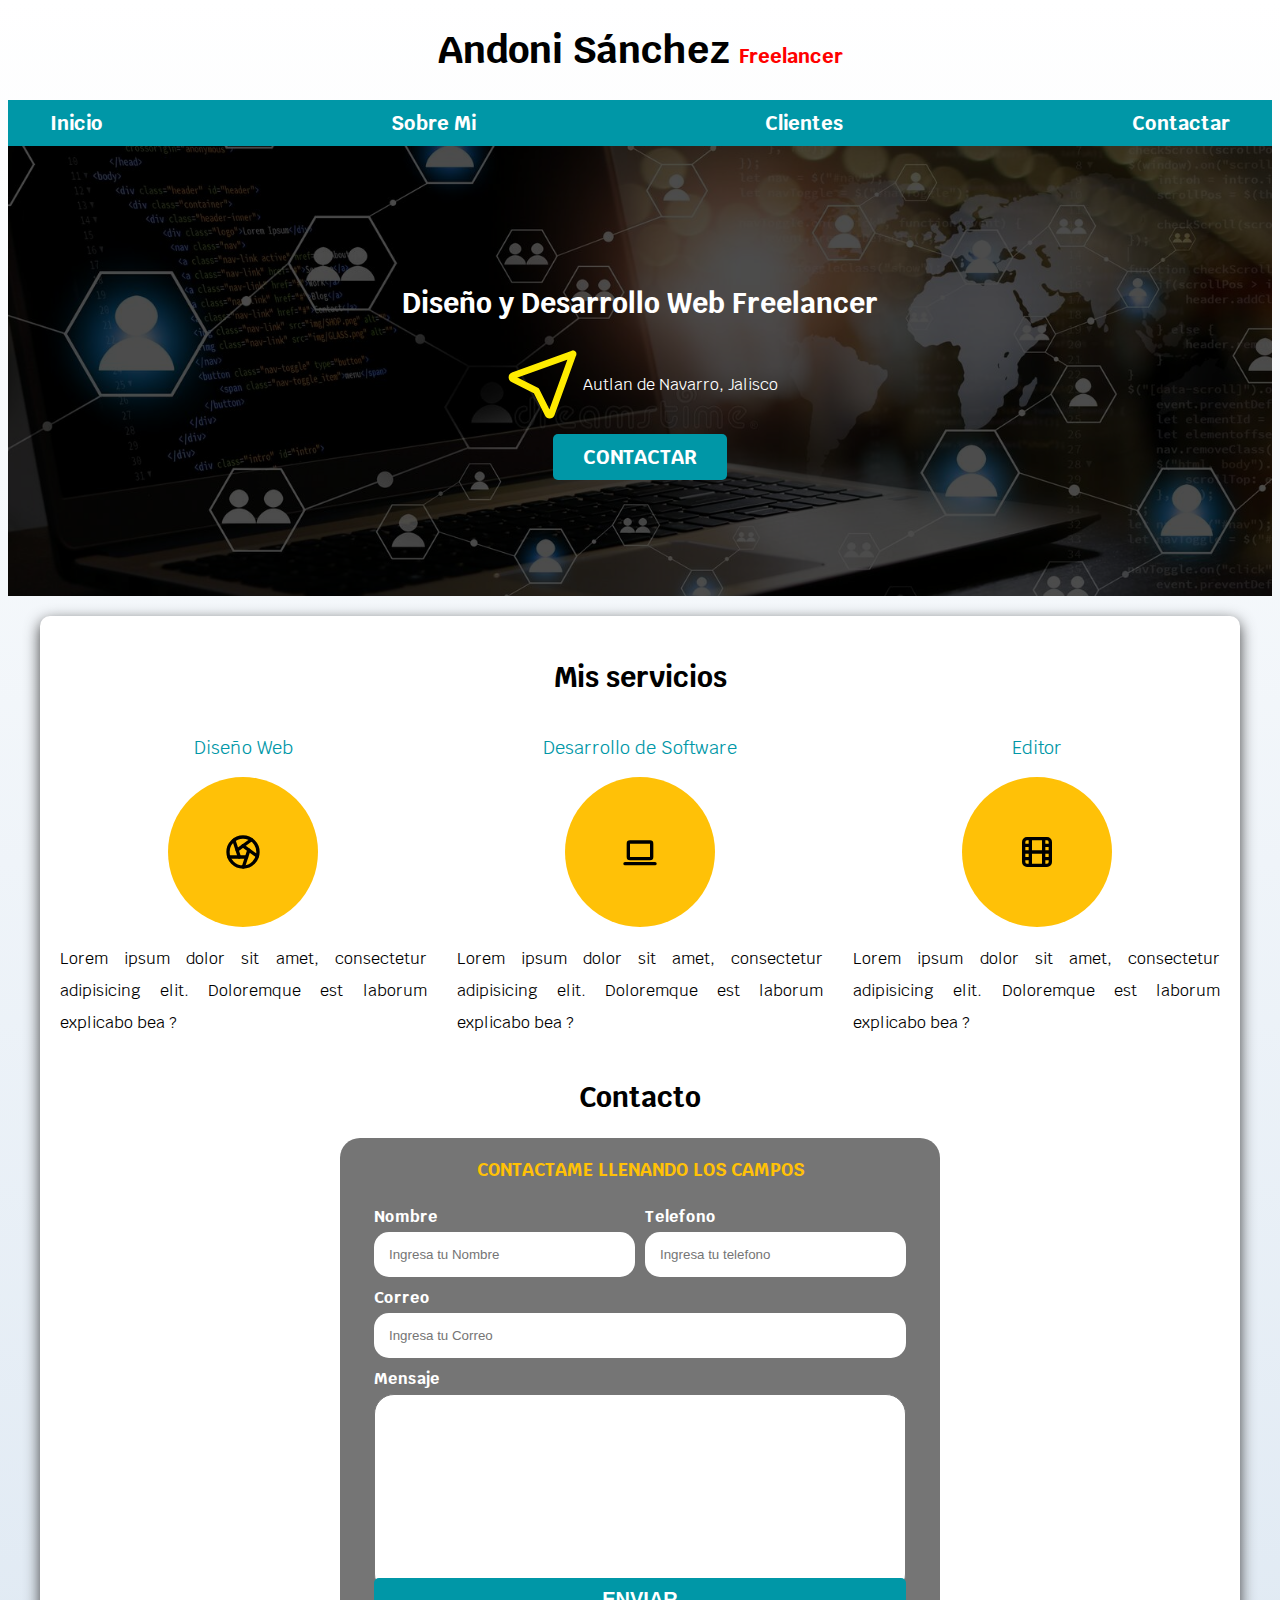
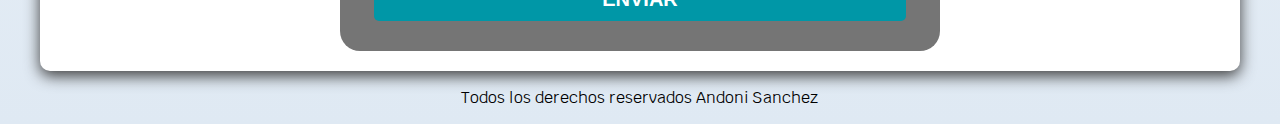
<file: index.html>
<!DOCTYPE html>
<html lang="es">

<head>
    <meta charset="UTF-8">
    <meta http-equiv="X-UA-Compatible" content="IE=edge">
    <meta name="viewport" content="width=device-width, initial-scale=1.0">
    <title>Diseñador Freelancer</title>
    <link rel="preload" href="css/normalize.css" as="style">
    <link rel="preconnect" href="https://fonts.googleapis.com">
    <link rel="preconnect" href="https://fonts.gstatic.com" crossorigin>
    <link href="https://fonts.googleapis.com/css2?family=Krub:wght@400;700&display=swap" rel="stylesheet">
    <link rel="preload" href="css/style.css" as="style">
    <link href="css/style.css" rel="stylesheet">
</head>

<body>
    <!--Menu de Contenido-->
    <header>
        <h1 class="titulo">Andoni Sánchez <span>Freelancer</span> </h1>
    </header>
    <div class="nav-bg">
        <nav class="navegacionPrincipal contenedor">
            <a href="#">Inicio</a>
            <a href="#">Sobre Mi</a>
            <a href="#">Clientes</a>
            <a href="#">Contactar </a>
        </nav>
    </div>
    <!--Banner-->
    <section class="hero">
        <div class="contenedor-hero">
            <h2> Diseño y Desarrollo Web Freelancer</h2>
            <div class="ubicacion">
                <svg xmlns="http://www.w3.org/2000/svg" class="icon icon-tabler icon-tabler-location" width="80"
                    height="80" viewBox="0 0 24 24" stroke-width="2" stroke="#ffec00" fill="none" stroke-linecap="round"
                    stroke-linejoin="round">
                    <path stroke="none" d="M0 0h24v24H0z" fill="none" />
                    <path d="M21 3l-6.5 18a0.55 .55 0 0 1 -1 0l-3.5 -7l-7 -3.5a0.55 .55 0 0 1 0 -1l18 -6.5" />
                </svg>

                <p>Autlan de Navarro, Jalisco</p>
            </div>

            <a class="boton" href="#">Contactar</a>
        </div>
    </section>


    <!--Pequeña info importante-->
    <main class="contenedor sombra">
        <h2>Mis servicios</h2>
        <div class="servicios">

            <section class="servicio">
                <h3>Diseño Web</h3>
                <div class="iconos">
                    <svg xmlns="http://www.w3.org/2000/svg" class="icon icon-tabler icon-tabler-aperture" width="40"
                        height="40" viewBox="0 0 24 24" stroke-width="2" stroke="#000000" fill="none"
                        stroke-linecap="round" stroke-linejoin="round">
                        <path stroke="none" d="M0 0h24v24H0z" fill="none" />
                        <circle cx="12" cy="12" r="9" />
                        <line x1="3.6" y1="15" x2="14.15" y2="15" />
                        <line x1="3.6" y1="15" x2="14.15" y2="15" transform="rotate(72 12 12)" />
                        <line x1="3.6" y1="15" x2="14.15" y2="15" transform="rotate(144 12 12)" />
                        <line x1="3.6" y1="15" x2="14.15" y2="15" transform="rotate(216 12 12)" />
                        <line x1="3.6" y1="15" x2="14.15" y2="15" transform="rotate(288 12 12)" />
                    </svg>
                </div>
                <p>Lorem ipsum dolor sit amet, consectetur adipisicing elit. Doloremque est laborum explicabo bea ?
                </p>
            </section>

            <section class="servicio">
                <h3>Desarrollo de Software</h3>
                <div class="iconos">
                    <svg xmlns="http://www.w3.org/2000/svg" class="icon icon-tabler icon-tabler-device-laptop"
                        width="40" height="40" viewBox="0 0 24 24" stroke-width="2" stroke="#000000" fill="none"
                        stroke-linecap="round" stroke-linejoin="round">
                        <path stroke="none" d="M0 0h24v24H0z" fill="none" />
                        <line x1="3" y1="19" x2="21" y2="19" />
                        <rect x="5" y="6" width="14" height="10" rx="1" />
                    </svg>
                </div>
                <p>Lorem ipsum dolor sit amet, consectetur adipisicing elit. Doloremque est laborum explicabo bea ?
                </p>
            </section>

            <section class="servicio">
                <h3>Editor</h3>
                <div class="iconos">
                    <svg xmlns="http://www.w3.org/2000/svg" class="icon icon-tabler icon-tabler-movie" width="40"
                        height="40" viewBox="0 0 24 24" stroke-width="2" stroke="#000000" fill="none"
                        stroke-linecap="round" stroke-linejoin="round">
                        <path stroke="none" d="M0 0h24v24H0z" fill="none" />
                        <rect x="4" y="4" width="16" height="16" rx="2" />
                        <line x1="8" y1="4" x2="8" y2="20" />
                        <line x1="16" y1="4" x2="16" y2="20" />
                        <line x1="4" y1="8" x2="8" y2="8" />
                        <line x1="4" y1="16" x2="8" y2="16" />
                        <line x1="4" y1="12" x2="20" y2="12" />
                        <line x1="16" y1="8" x2="20" y2="8" />
                        <line x1="16" y1="16" x2="20" y2="16" />
                    </svg>
                </div>
                <p>Lorem ipsum dolor sit amet, consectetur adipisicing elit. Doloremque est laborum explicabo bea ?
                </p>
            </section>
        </div>

        <!--CONTACTO-->
        <section>
            <h2>Contacto</h2>

            <form class="formulario">
                <fieldset>
                    <legend>Contactame llenando los Campos</legend>
                    <div class="contenedor-campos">
                        <div class="campo">
                            <label>Nombre</label>
                            <input type="text" placeholder="Ingresa tu Nombre">
                        </div>
                        <div class="campo">
                            <label>Telefono</label>
                            <input type="tel" placeholder="Ingresa tu telefono">
                        </div>
                        <div class="campo">
                            <label for="">Correo</label>
                            <input type="email" placeholder="Ingresa tu Correo">
                        </div>
                        <div class="campo">
                            <label for="">Mensaje</label>
                            <textarea class="input-text"></textarea>
                        </div>
                    </div>
                    <div class="enviar">
                        <input class="boton" href="#" type="submit" value="Enviar">
                    </div>
                </fieldset>
            </form>
        </section>
    </main>
    <footer class="footer">
        <p>Todos los derechos reservados Andoni Sanchez</p>
    </footer>

</body>

</html>
</file>
<file: css/style.css>
:root {
    --blanco: #ffffff;
    --oscuro: #212121;
    --Primario: #ffc107;
    --secundario: #0097a7;
    --gris: #757575;

}

html {
    font-size: 62.5%;
    box-sizing: border-box;
    scroll-snap-type: y mandatory;
}

*,
*::before,
*::after {
    box-sizing: inherit;
}

body {
    font-size: 16px;
    font-family: 'Krub', sans-serif;
    background-image: linear-gradient(to top, #DFE9F3 0%, var(--blanco) 100%);
}

h1 {
    font-size: 3.8rem;
}

h2 {
    font-size: 2.8rem;
}

h3 {
    font-size: 1.8rem;
}

h1,
h2,
h2 {
    text-align: center;
}

.titulo span {
    font-size: 2rem;
    color: red;
}

.contenedor {
    max-width: 120rem;
    margin: 0 auto;
}

.boton {
    background-color: var(--secundario);
    color: var(--blanco);
    padding: 1rem 3rem;
    margin-top: 1rem;
    font-size: 2rem;
    text-decoration: none;
    text-transform: uppercase;
    font-weight: bold;
    border-radius: 0.5rem;
    width: 90%;
    text-align: center;
    border: none;
}
.boton:hover{
    cursor: pointer;
}

.sombra {
    -webkit-box-shadow: 0px 5px 15px 0px rgba(61, 61, 61, 1);
    -moz-box-shadow: 0px 5px 15px 0px rgba(61, 61, 61, 1);
    box-shadow: 0px 5px 15px 0px rgba(61, 61, 61, 1);
    background-color: var(--blanco);
    padding: 2rem;
    /*Se paracion de los bordes*/
    border-radius: 1rem;
    /*Para esquinas redondas*/
}

@media (min-width: 768px) {
    .boton {
        width: auto;
    }
}

.nav-bg {
    background-color: var(--secundario);
}

.navegacionPrincipal {
    display: flex;
    flex-direction: column;
}

@media (min-width: 768px) {
    .navegacionPrincipal {
        flex-direction: row;
        align-items: center;
        justify-content: space-between;
    }
}

.navegacionPrincipal a {
    display: block;
    text-align: center;
    color: var(--blanco);
    text-decoration: none;
    font-size: 2rem;
    font-weight: bold;
    padding: 1rem;
    /*line-through: cancelar*/
}

.navegacionPrincipal a:hover {
    background-color: var(--Primario);
    color: var(--oscuro);
}

/*imagen banner*/
.hero {
    background-image: url("../img/hero.jpg");
    background-repeat: no-repeat;
    background-size: cover;
    height: 450px;
    position: relative;
    margin-bottom: 2rem;
}

.contenedor-hero {
    position: absolute;
    background-color: rgb(0, 0, 0, .5);
    background-color: rgb(0 0 0/70%);
    width: 100%;
    height: 100%;

    display: flex;
    flex-direction: column;
    align-items: center;
    justify-content: center;

}

.contenedor-hero h2,
.contenedor-hero p {
    color: var(--blanco);
}

.ubicacion {
    display: flex;
    align-items: center;
    justify-content: center;
}

/*Servicios*/
@media (min-width: 768px) {
    .servicios {
        display: grid;
        /*grid-template-columns: 33.3% 33.3% 33.3%;
        grid-template-columns: 1fr 1fr 1fr; estas tambien funcionan*/
        grid-template-columns: repeat(3, 1fr);
        /*3 fracciones del 100 porciento*/
        column-gap: 3rem;
    }
}
.servicios,.navegacionPrincipal,.formulario{
    scroll-snap-align: center;
    scroll-snap-stop: always;
}

.servicio {
    display: flex;
    flex-direction: column;
    align-items: center;

}

.servicio h3 {
    color: var(--secundario);
    font-weight: normal;
}

.servicio p {
    line-height: 2;
    text-align: justify;
}
.servicio .iconos {
    height: 15rem;
    width: 15rem;
    background-color: var(--Primario);
    border-radius: 50%;
    display: flex;
    justify-content: center;
    /*esto lo pone en medio pero arriba*/
    align-items: center;
    /*este lo pone en el punto central*/
}
/*Contacto*/
.formulario{
    background-color: var(--gris);
    width: min( 60rem, 100% );/*Utiliza el valor mas pequeño*/
    margin: 0 auto;/*para centrar formulario si que su padre no tiene un Display Flex*/
    padding: 2rem;
    border-radius: 2rem;

}
.formulario fieldset{
    border: none;
}
.formulario legend{
    text-align: center;
    font-size: 1.8rem;
    text-transform: uppercase;
    font-weight: 700;
    margin-bottom: 2rem;
    color: var(--Primario);
}

@media (min-width: 768px) {
    .contenedor-campos{
        display: grid;
        grid-template-columns: repeat(2,1fr);
        grid-template-rows: auto auto 20rem;
        column-gap: 1rem;
    }
}
.campo:nth-child(3),.campo:nth-child(4){
    grid-column: 1/3;
}

.campo{
    margin-bottom: 1rem;
}
.campo label{
    color: var(--blanco);
    font-weight: bold;
    margin-bottom: .5rem;
    display: block;
}
.campo input{
    width: 100%;
    border: none;
    padding: 1.5rem;
    border-radius: 1.5rem;
}
.enviar .boton{
    width: 100%;
}
.campo textarea{
    height: 20rem;
    width: 100%;
    border-radius: 2rem;
}
.footer{
    text-align: center;
}
</file>
